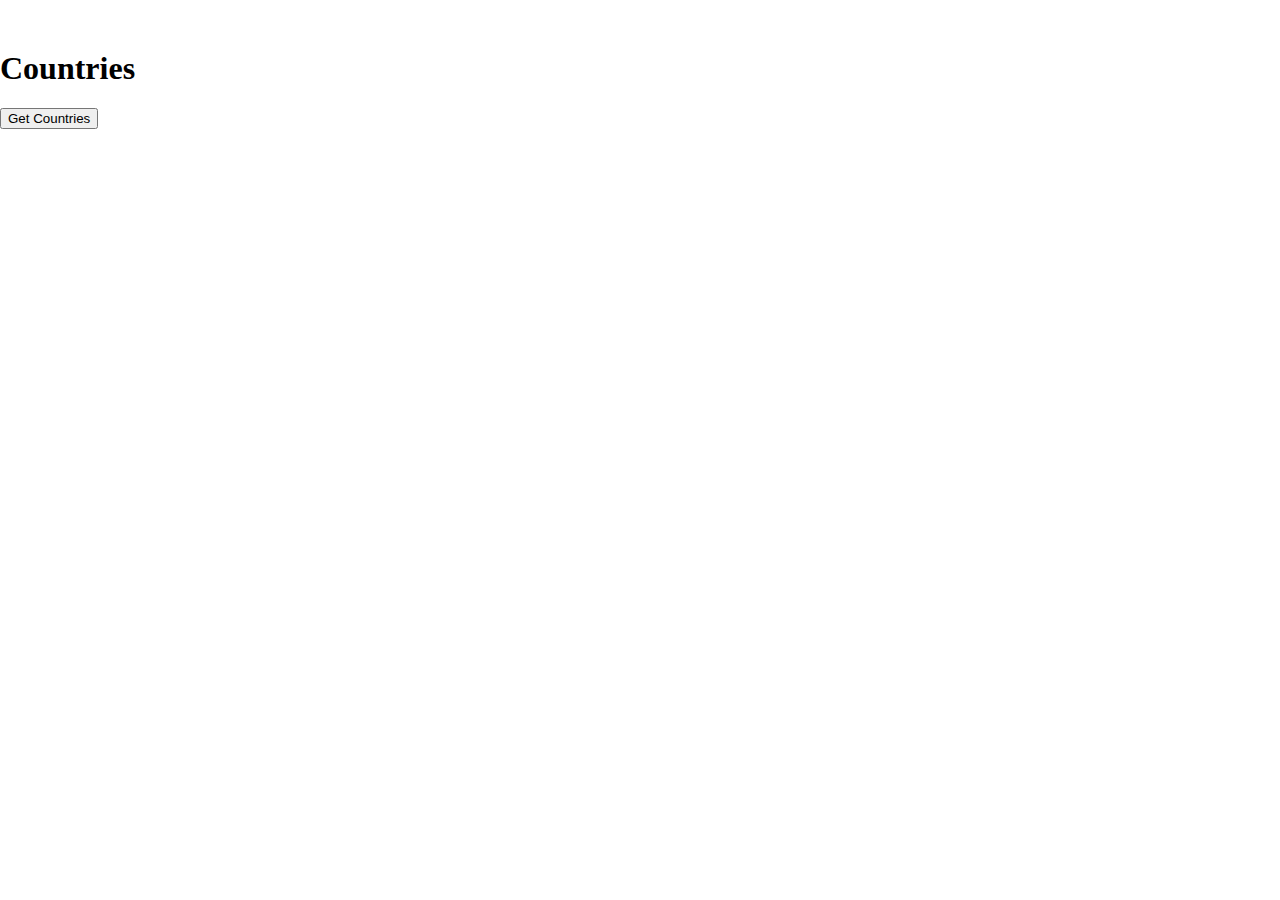
<file: week-2/homework/index.html>
<html lang="en">
  <head>
    <meta charset="UTF-8" />
    <meta name="viewport" content="width=device-width, initial-scale=1.0" />
    <meta http-equiv="X-UA-Compatible" content="ie=edge" />
    <title>Homework</title>
    <link rel="stylesheet" href="style.css" />
  </head>
  <body>
    <h1>Countries</h1>
    <script src="./script.js"></script>
    <div id="checking">
        <img id="loading" src="load.gif" alt="Loading" />
      </div>
    </div>
  </body>
</html>
</file>
<file: week-2/homework/style.css>
body {
  margin: 50px auto;
  width: 1440px;
}
#checking {
  display: none;
  background: #ffffff;
  z-index: 99;
  margin-top: 30px;
}
#loading {
  width: 50px;
}
#menuSection {
  margin-top: 30px;
}
#countryBox {
  margin-top: 70px;
  width: 300px;
}
#countryFlag {
  width: 300px;
}
</file>
